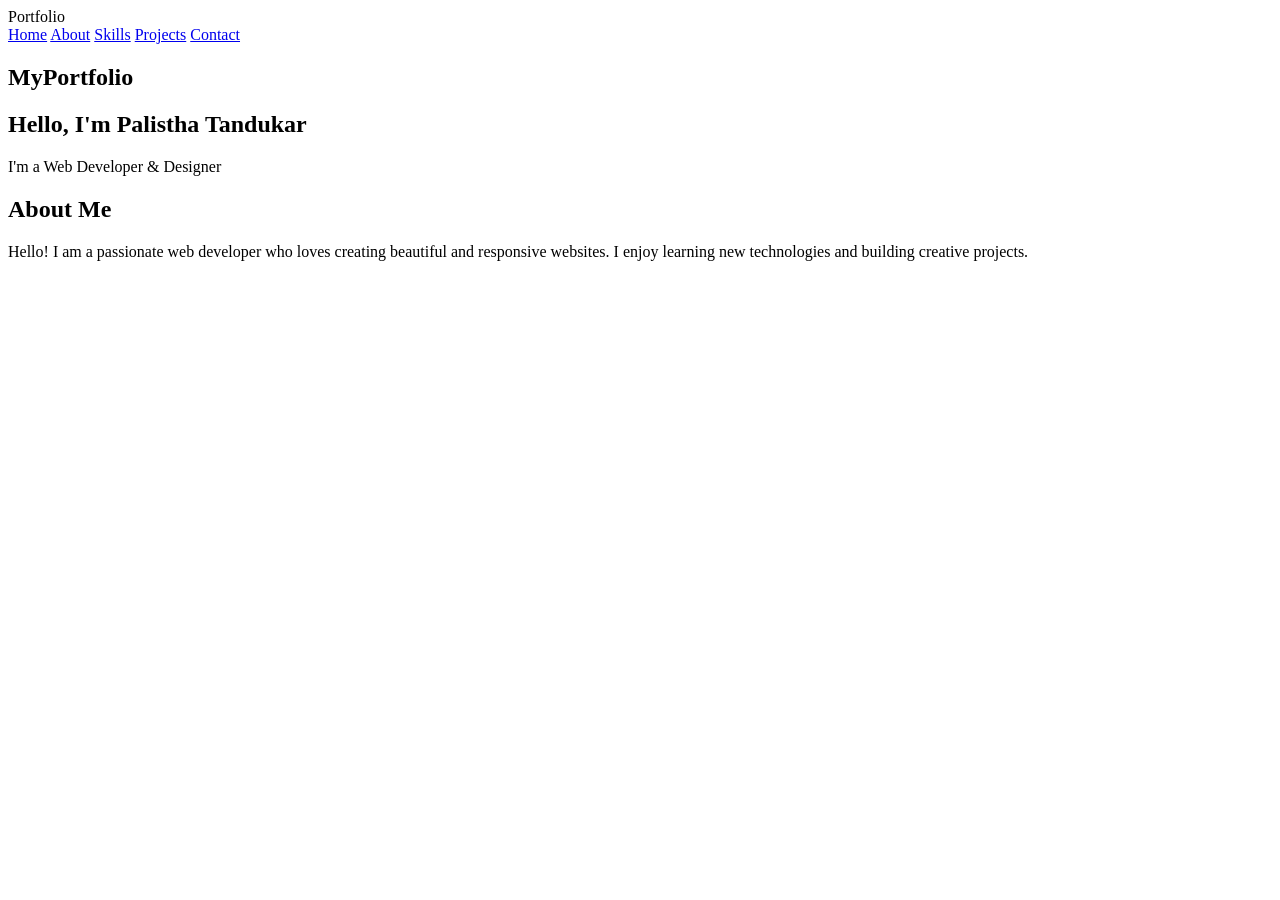
<file: index.html>
<html>
    <head>
        <tile>Portfolio</tile>
    </head>
    <body>

    <nav>
        <a href="index.html">Home</a>
        <a href="index.html#about">About</a>
        <a href="skills.html">Skills</a>
        <a href="projects.html">Projects</a>
        <a href="contacts.html">Contact</a>
    </nav>
    <header>
        <h2>MyPortfolio</h2>
    </header>

    <section class="home" id="home">
        <h1>Hello, I'm <span>Palistha Tandukar</span></h1>
        <p>I'm a Web Developer & Designer</p>
    </section>

    <section class="about" id="about">
        <h2>About Me</h2>
        <p>
            Hello! I am a passionate web developer who loves
            creating beautiful and responsive websites.
            I enjoy learning new technologies and building
            creative projects.
        </p>
    </section>

</body>
</html>
</html>
</file>
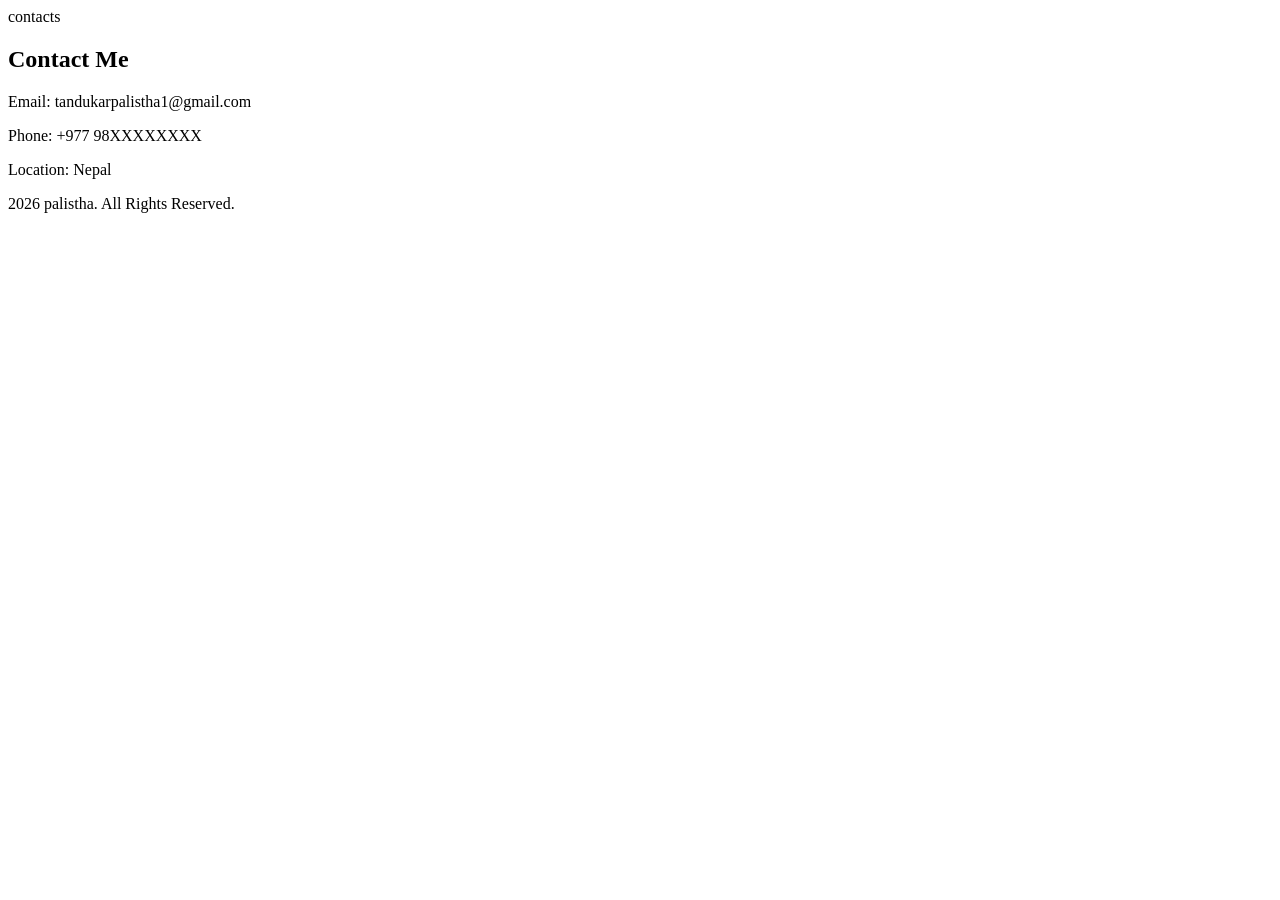
<file: contacts.html>
<html>
    <head>
        <tile>contacts</tile>
    </head>
    <body>
       <section class="contact" id="contact">
        <h2>Contact Me</h2>
        <p>Email: tandukarpalistha1@gmail.com</p>
        <p>Phone: +977 98XXXXXXXX</p>
        <p>Location: Nepal</p>
    </section>

    <footer>
        <p> 2026 palistha. All Rights Reserved.</p>
    </footer>
    </body>
</html>
</file>
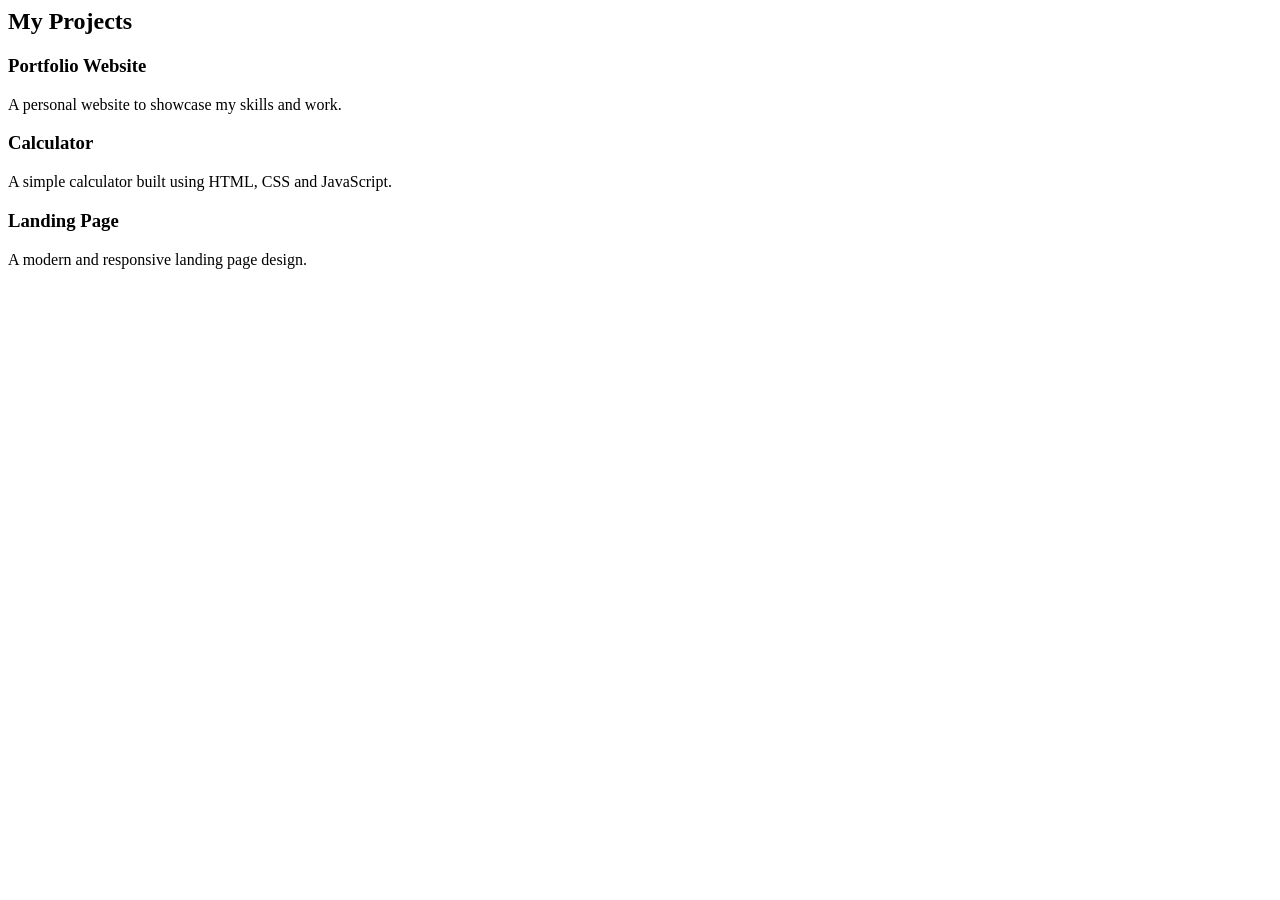
<file: projects.html>
<html>
     <head> 
    <title>projects</title>
 </head>
<body>
  <section id="projects">
        <h2>My Projects</h2>
        <div class="projects-container">

            <div class="project">
                <h3>Portfolio Website</h3>
                <p>A personal website to showcase my skills and work.</p>
            </div>

            <div class="project">
                <h3>Calculator</h3>
                <p>A simple calculator built using HTML, CSS and JavaScript.</p>
            </div>

            <div class="project">
                <h3>Landing Page</h3>
                <p>A modern and responsive landing page design.</p>
            </div>

        </div>
    </section>
</body>
</html>
</file>
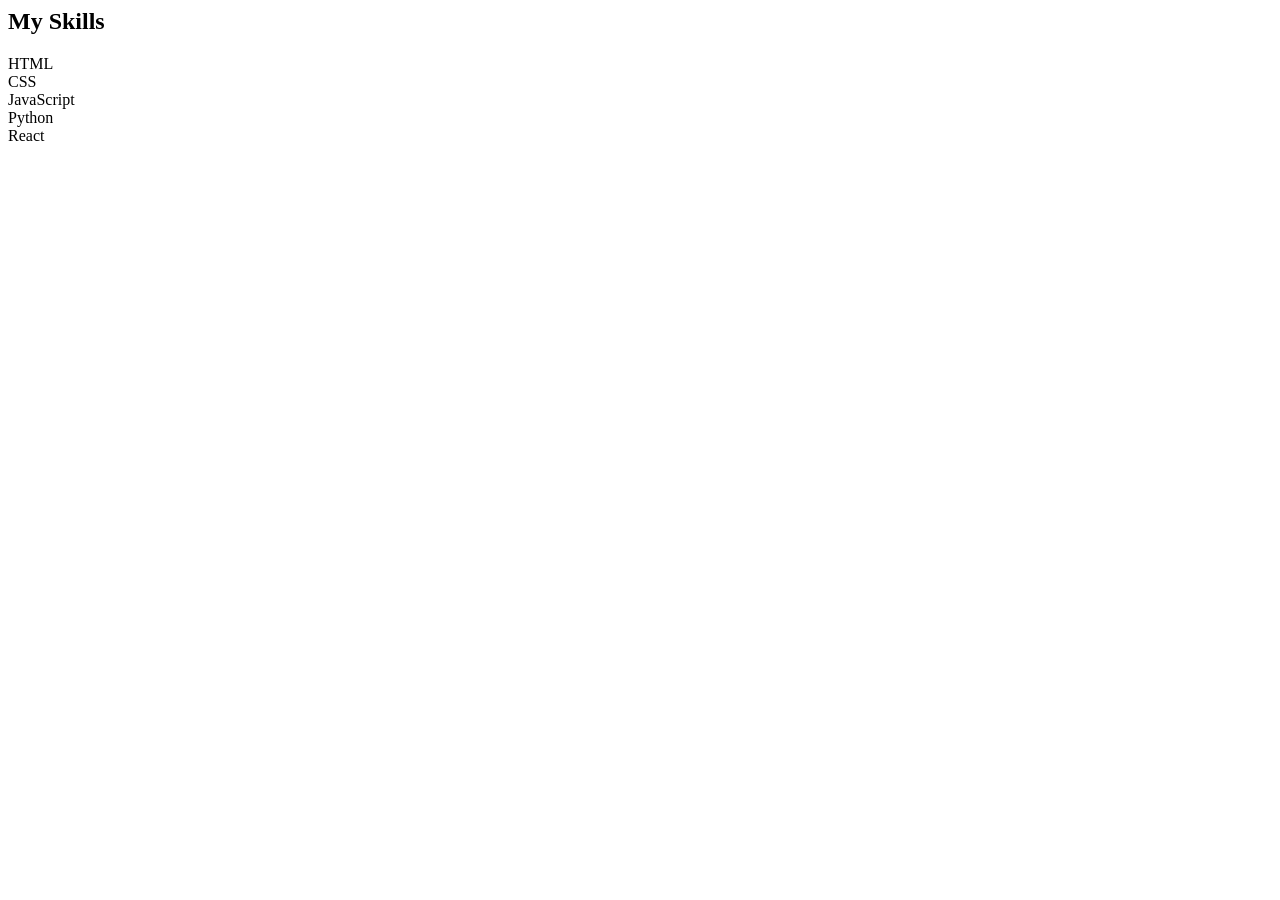
<file: skills.html>
<html>
     <head> 
    <title>skills</title>
 </head>
<body>
    <section id="skills">
        <h2>My Skills</h2>
        <div class="skills-container">
            <div class="skill">HTML</div>
            <div class="skill">CSS</div>
            <div class="skill">JavaScript</div>
            <div class="skill">Python</div>
            <div class="skill">React</div>
        </div>
    </section>
</body>
</html>
</file>
